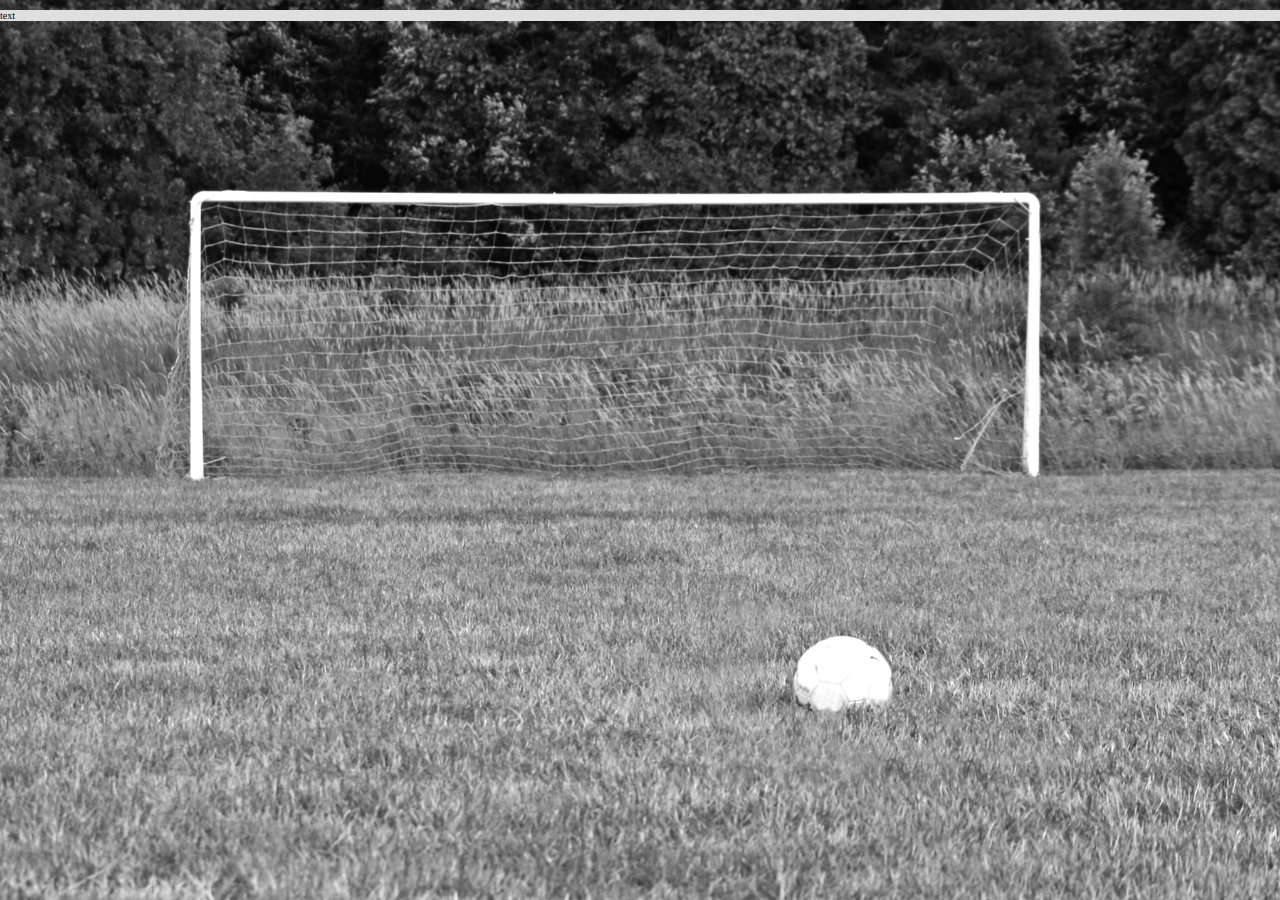
<file: index.html>
<!DOCTYPE html>
<html lang="sv">
<head>
	<meta charset="utf-8">
	<meta name="viewport" content="width=device-width">
	<title>Andreas</title>
	<link rel="stylesheet" href="style.css">
	<link rel="icon" 
      type="image/ico" 
      href="img/favicon.ico" />
</head>
<body>
	
	</div>
	
	<div id="content">
		<p>text</p>
	</div>
</body>
</html>
</file>
<file: style.css>
html {
  font-size: 10px;
  background-image: url("img/goal.jpg");
  background-size: cover;
}
body{
	margin: 0px;
	padding: 0px;
	background-color: #DFDFDF;
	overflow: scroll;
}
h1{
	color: black;
	float: left;
	margin-left: 1em;
	font-family: verdana;

	
}
#fixed-nav{
	background-color: #777;
	position: fixed;
	width: 100%;
	top: 0px;
	float:left;
}
#ul-nav{
	list-style-type: none;
	float: right;
}
li.team{
	float: left;
	margin-right: 2em;
	
}
li a:hover img{
    filter: drop-shadow(10px 0px 3px #555);
}
.active{
}
img{
	height: 2.5em;
}


#content{

}
</file>
